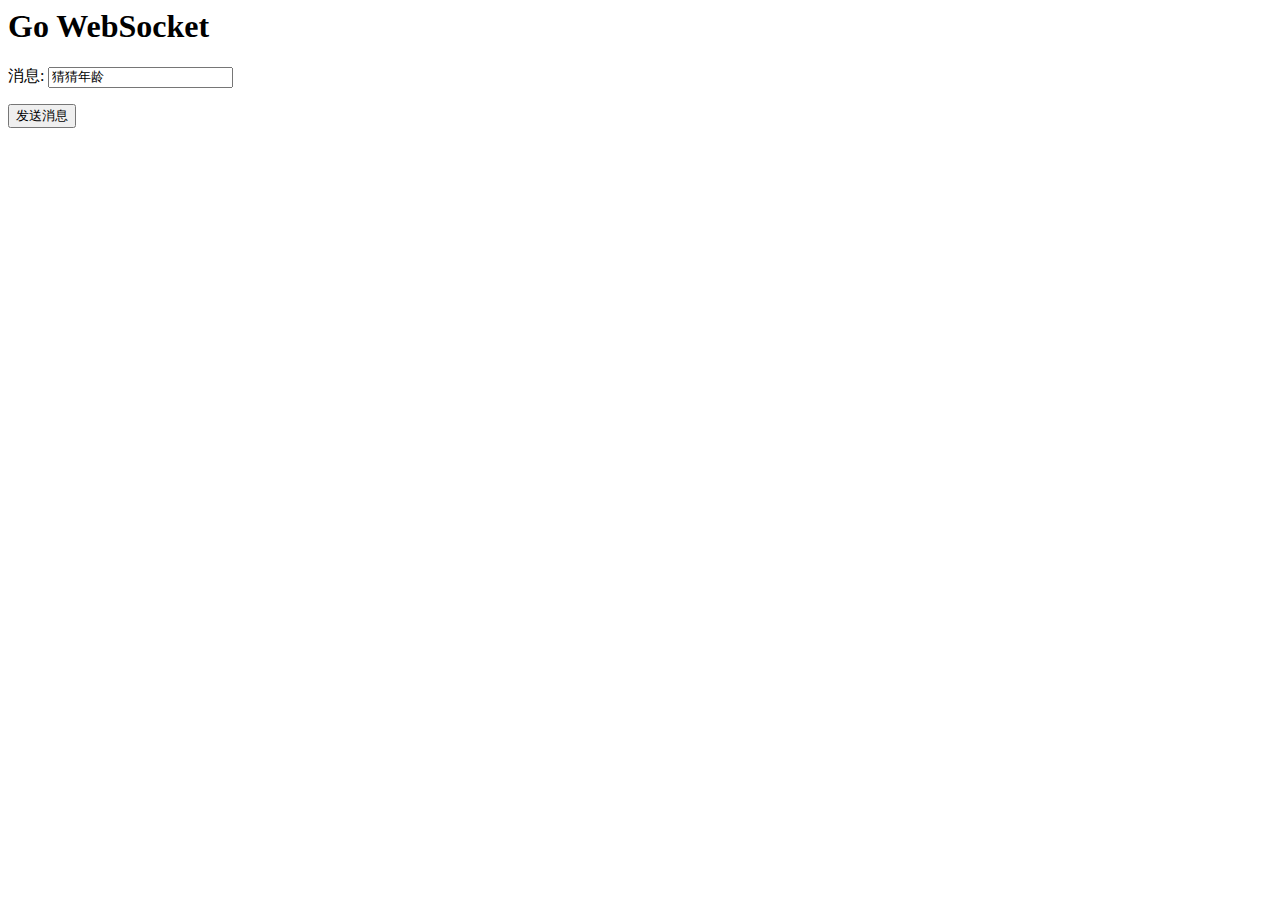
<file: go.introduce/chapter11/code04/index.html>
<html>

<head>
    <title>Html5 WebSocket</title>
</head>

<body>
    <script type="text/javascript">
        var sock = null;
        var wsuri = "ws://localhost:8080/echo";
        window.onload = function() {
            sock = new WebSocket(wsuri);
            //建立连接后触发
            sock.onopen = function() {
                    console.log("connected to " + wsuri);
                }
                //关闭连接时候触发
            sock.onclose = function(e) {
                    console.log("connection closed (" + e.code + ")");
                }
                //收到消息后触发
            sock.onmessage = function(e) {
                    console.log("收到消息:" + e.data);
                }
                //发生错误时触发
            sock.onerror = function(e) {
                console.log("错误:" + wsuri)
            }
        };
        //发送消息
        function send() {
            var msg = document.getElementById('message').value;
            if (sock) {
                sock.send(msg);
            }

        };
    </script>
    <h1>Go WebSocket</h1>
    <form>
        <p>
            消息: <input id="message" type="text" value="猜猜年龄">
        </p>
    </form>
    <button onclick="send();">发送消息</button>
</body>

</html>
</file>
